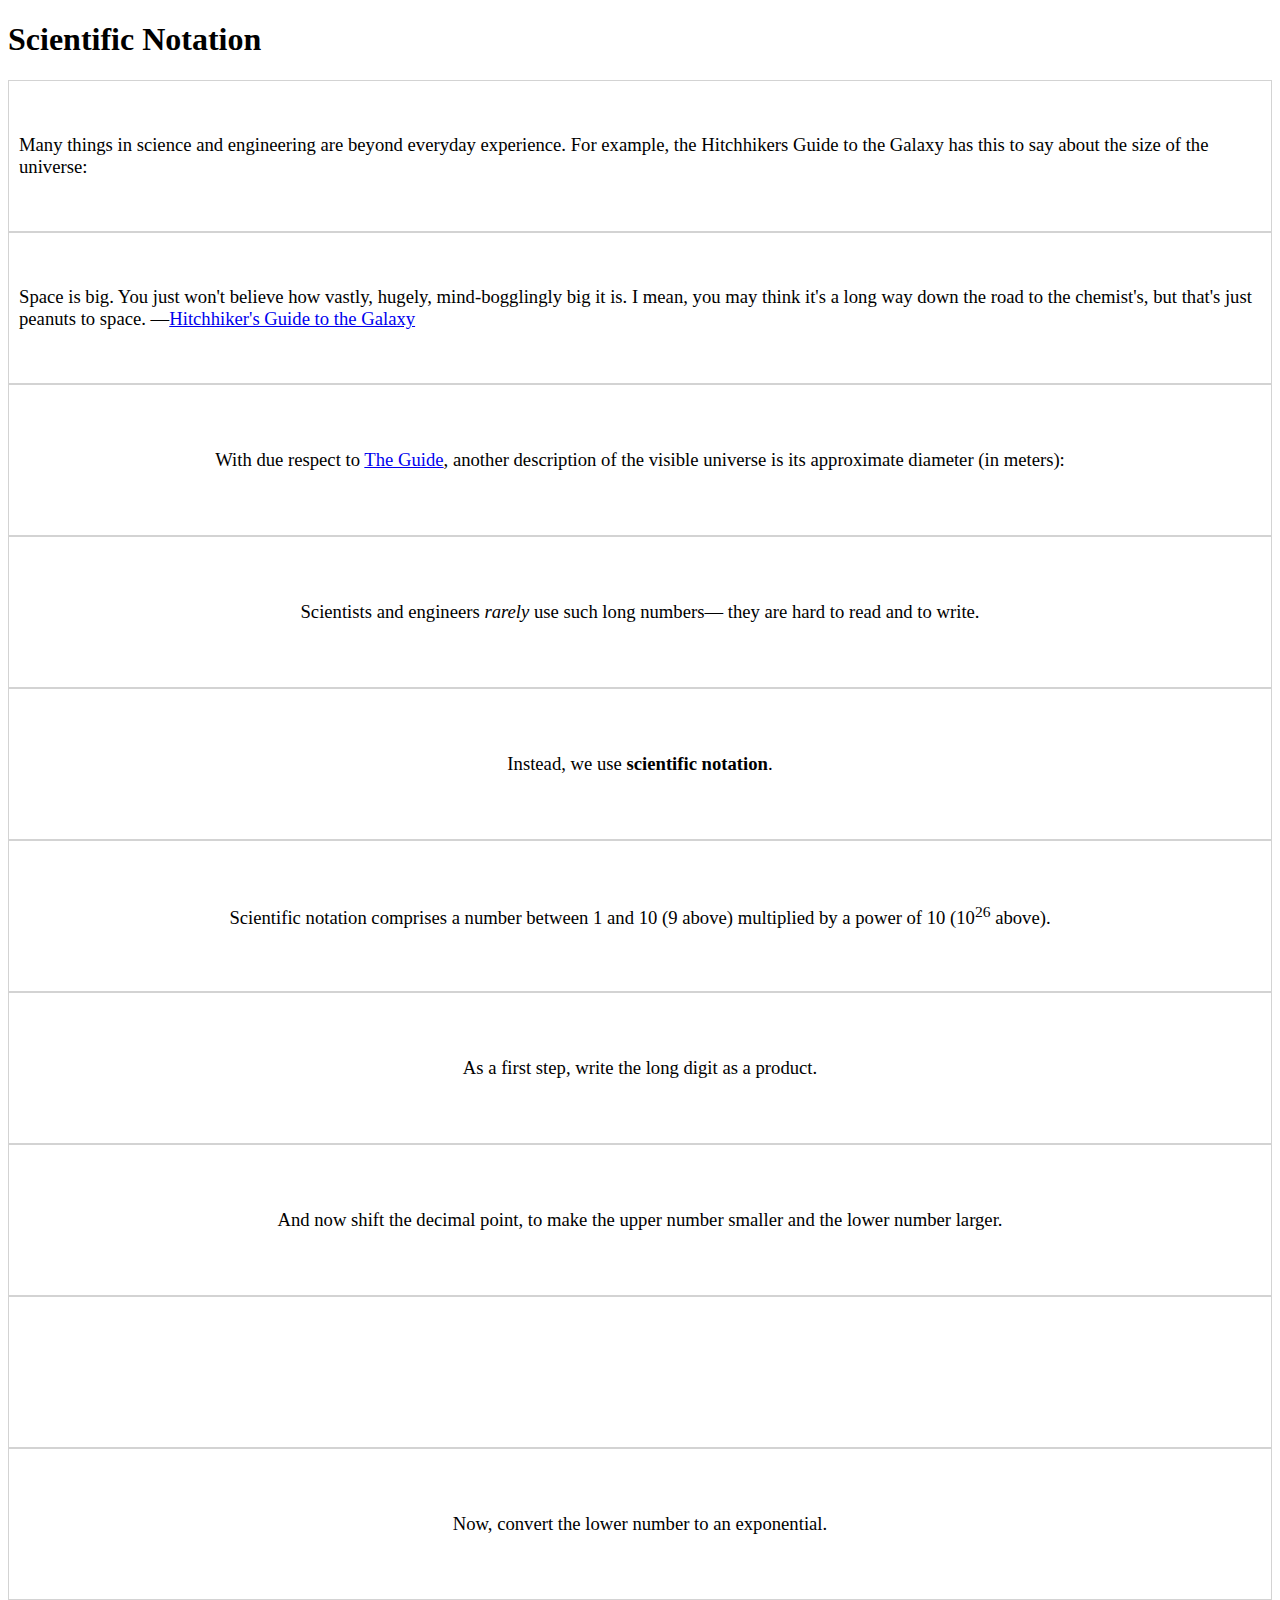
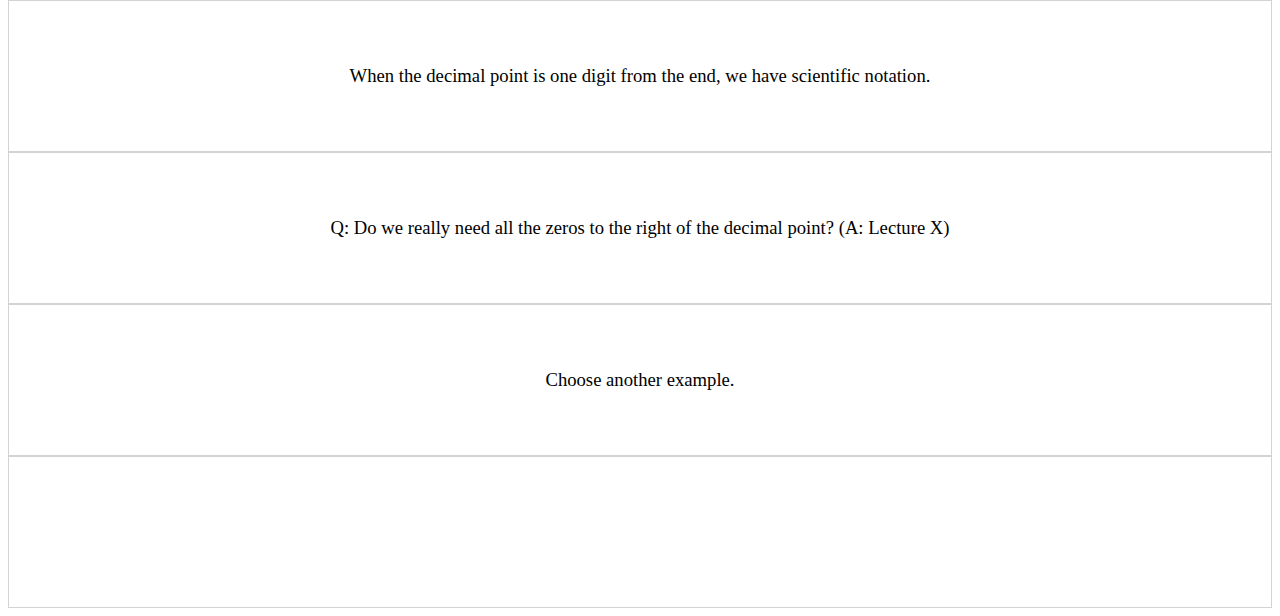
<file: index.html>
<!DOCTYPE html>
<html lang='en'>

<head>
  <meta charset='utf-8'>
  <title>Scientific Notation</title>
  <link rel='icon' href='//puzlet.org/puzlet/images/favicon.ico'>
  <link rel='stylesheet' href='//puzlet.org/lectures/css/vendor.css'>
  <link rel='stylesheet' href='//puzlet.org/lectures/css/style.css'>
  <link rel='stylesheet' href='style.css'>
</head>

<body>

  <div id='outer-container'>

    <div id='container'>
      
      <h1 id='lecture-heading'>Scientific Notation</h1>

      <div class='box-2-1'>
	<div id='lecture-text-many' class='box'>
	  <p> Many things in science and engineering are beyond
	    everyday experience. For example, the Hitchhikers Guide to
	    the Galaxy has this to say about the size of the universe: </p>
	</div>
      </div>

      <div class='box-2-2'>
	<div id='lecture-text-space' class='box'>
	  <p>Space is big. You just won't believe how vastly, hugely,
	    mind-bogglingly big it is. I mean, you may think it's a
	    long way down the road to the chemist's, but that's just
	    peanuts to space. &mdash;<a href='https://en.wikiquote.org/wiki/The_Hitchhiker%27s_Guide_to_the_Galaxy'>Hitchhiker's
	    Guide to the Galaxy</a>
	  </p>
	</div>
      </div>

      <div class='box-2-1'>
	<div id='lecture-text-respect' class='box'>
	  <p> With due respect to <a href='https://en.wikiquote.org/wiki/The_Hitchhiker%27s_Guide_to_the_Galaxy'>The Guide</a>,
	    another description of the visible universe is its
	    approximate diameter (in meters):</p>
	</div>
      </div>

      <div class='box-2-2'>
	<div id='lecture-table-decimal' class='lecture-table'></div>
      </div>

      <div class='box-2-1'>

	<div id='lecture-text-rarely' class='box'>
	  <p>Scientists and engineers <i>rarely</i> use such long
	    numbers&mdash; they are hard to read and to write.</p>
	</div>

	<div id='lecture-text-instead' class='box'>
	  <p> Instead, we use <b>scientific notation</b>.</p>
	</div>

	<div id='lecture-table-sn' class='lecture-table'></div>

      </div>

      <div class='clear'></div>

      <div class='box-2-1'>

	<div id='lecture-text-roughly' class='box'>
	  <p>Scientific notation comprises a number between 1 and 10
	    (9 above) multiplied by a power of 10 (10<sup>26</sup> above).</p>
	</div>

	<div id='lecture-text-step1' class='box'>
	  <p>As a first step, write the long digit as a product.</p>
	</div>
  
      </div>

      <div class='box-2-2'>
	
	<div id='lecture-table-product' class='lecture-table'></div>

      </div>

      <div class='box-2-1'>

	<div id='lecture-text-shift' class='box'>
	  <p>And now shift the decimal point, to make the upper number
	  smaller and the lower number larger.</p>
	</div>

	<div id ='lecture-slider-shift' class='slider'></div>

      </div>

      <div class='clear'></div>

      <div class='box-2-1'>

	<div id='lecture-text-exp' class='box'>
	  <p>Now, convert the lower number to an exponential.</p>
	</div>

      </div>

      <div class='box-2-2'>
	<div id='lecture-table-exp' class='lecture-table'></div>
      </div>

      <div class='box-2-1'>

	<div id='lecture-text-one' class='box'>
	  <p>When the decimal point is one digit from the end, we have
	  scientific notation.</p>
	</div>

	<div id='lecture-text-question' class='box'>
	  <p>Q: Do we really need all the zeros to the right of the
	  decimal point? (A: Lecture X)</p>
	</div>

	<div id='lecture-text-choose' class='box'>
	  <p>Choose another example.</p>
	</div>

	<div id='lecture-menu-examples' class='menu'></div>

      </div>

      <div class='clear'></div>

    </div>  <!--#container-->
  </div>  <!--#outer-container-->

  <script src='//puzlet.org/lectures/js/vendor.js'></script>
  <script src='//puzlet.org/puzlet.js' data-puzlet data-resources='resources.coffee'></script>

</body>

</html>
</file>
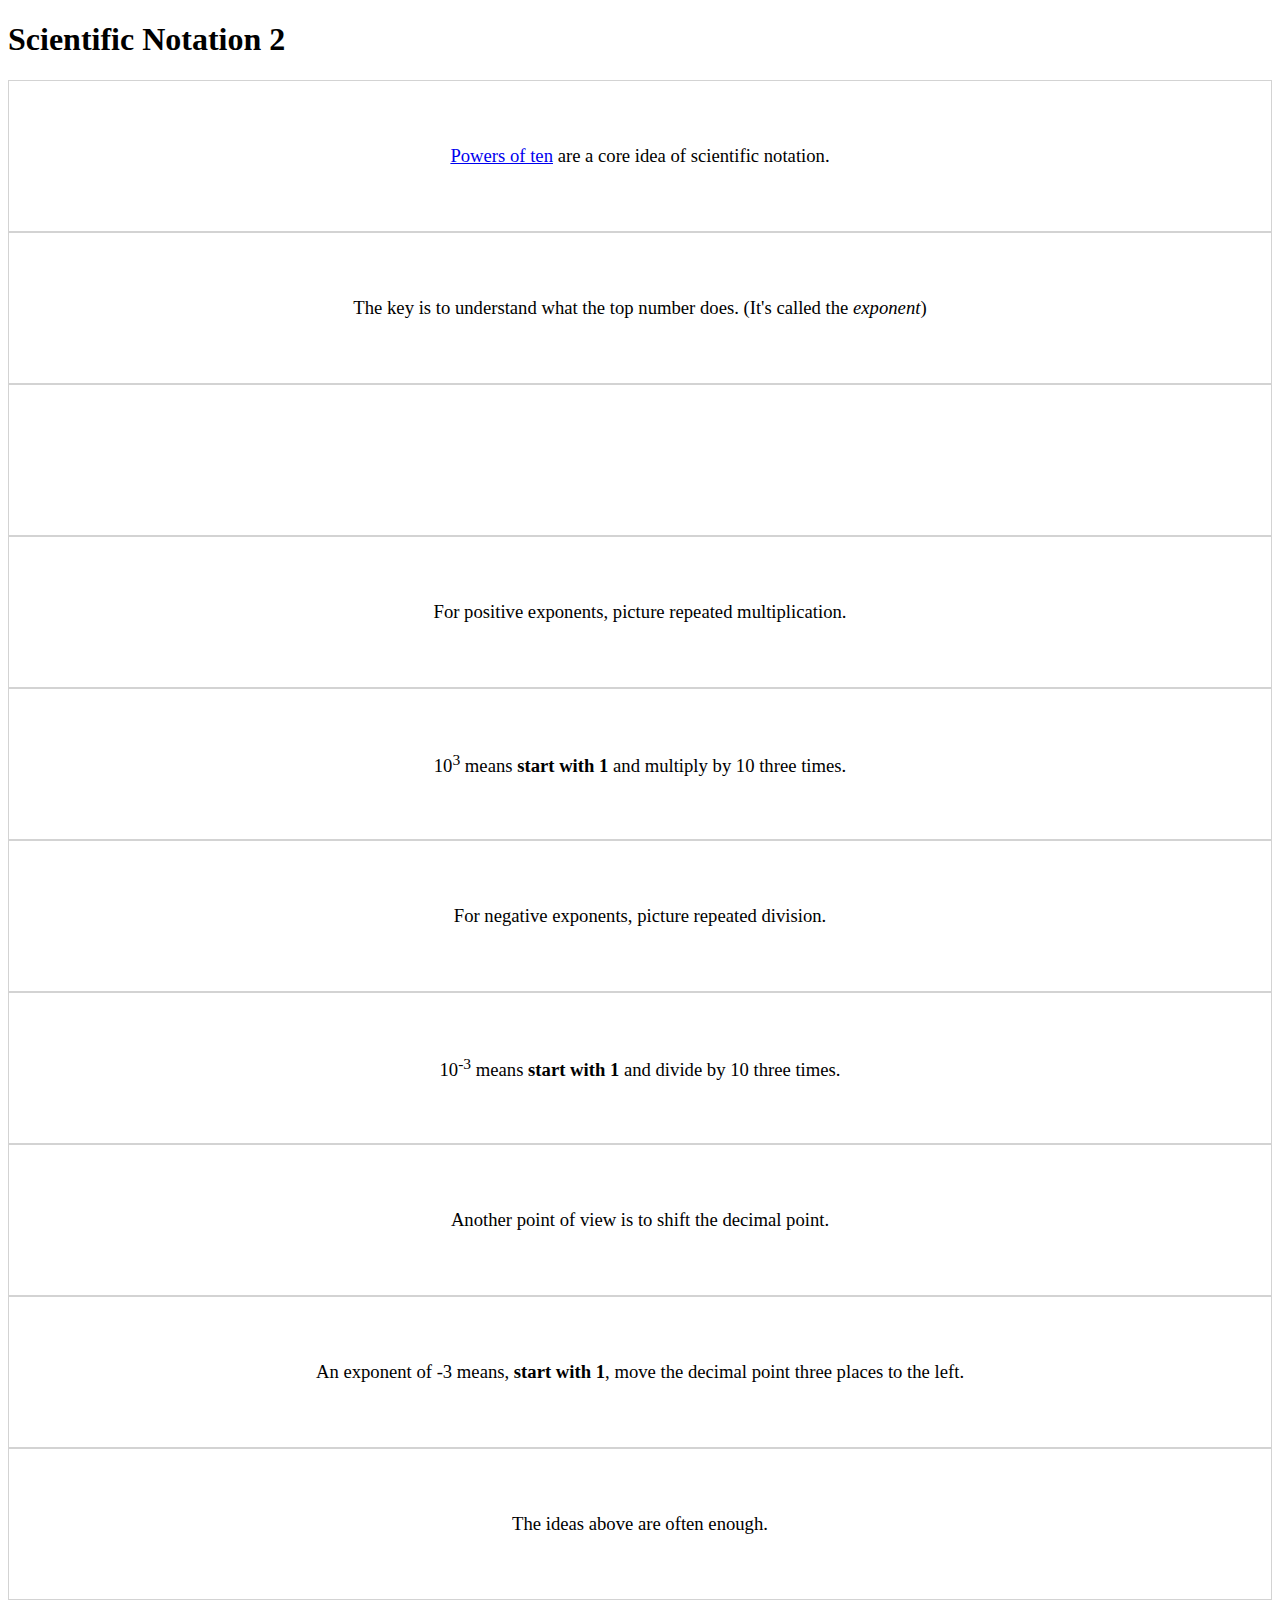
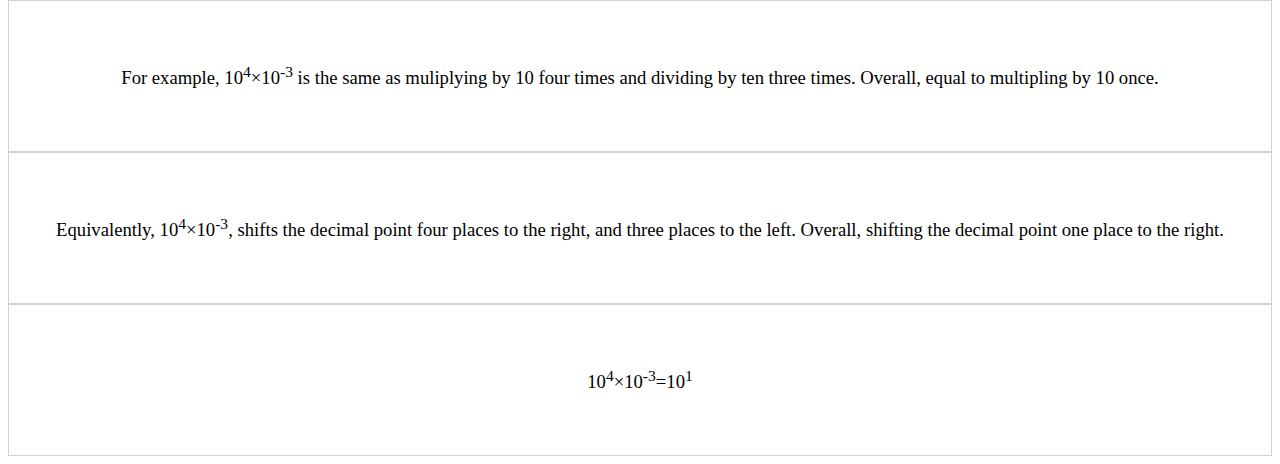
<file: lecture2/index.html>
<!DOCTYPE html>
<html lang='en'>

<head>
  <meta charset='utf-8'>
  <title>Scientific Notation</title>
  <link rel='icon' href='//puzlet.org/puzlet/images/favicon.ico'>
  <link rel='stylesheet' href='//puzlet.org/lectures/css/vendor.css'>
  <link rel='stylesheet' href='//puzlet.org/lectures/css/style.css'>
  <link rel='stylesheet' href='style.css'>
</head>

<body>

  <div id='outer-container'>

    <div id='container'>
      
      <h1 id='lecture-heading'>Scientific Notation 2</h1>

      <div class='box-2-1'>
	
	<div id='lecture-text-powers' class='box'>
	  <p> <a href='https://en.wikipedia.org/wiki/Exponentiation'>Powers of ten</a>
	  are a core idea of scientific notation.</p>
	</div>

      </div>

      <div class='box-2-2'>
	<div id='lecture-table-number' class='lecture-table'></div>
      </div>

      <div class='box-2-1'>

	<div id="lecture-text-top" class='box'>
	  <p>The key is to understand what the top number does. (It's called the <i>exponent</i>)</p>
	</div>

	<div id='lecture-slider-shift' class='box'></div>

      </div>

      <div class='clear'></div>      

      <div class='box-2-2'>

	<div id='lecture-text-positive' class='box'>
	  <p>For positive exponents, picture repeated multiplication.</p> 
	</div>

	<div id='lecture-text-multiply' class='box'>
	  <p>10<sup>3</sup> means <b>start with 1</b> and multiply by 10 three times.</p>
	</div>

	<div id='lecture-table-rep' class='lecture-table'></div>
      </div>

      <div class='box-2-1'>

	<div id='lecture-text-negative' class='box'>
	  <p>For negative exponents, picture repeated division.</p>
	</div>

	<div id='lecture-text-divide' class='box'>
	  <p>10<sup>-3</sup> means <b>start with 1</b> and divide by 10 three times.</p>
	</div>


	<div id='lecture-text-shift' class='box'>
	  <p>Another point of view is to shift the decimal point.</p>
	</div>

	<div id='lecture-text-left' class='box'>
	  <p>An exponent of -3 means, <b>start with 1</b>, move the decimal point three places to the left.</p>
	</div>

      </div>

      <div id='lecture-table-shift' class='lecture-table'></div>      

      <div class='clear'></div>      

      <div class='box-1-1'>

	<div id='lecture-text-enough1' class='box'>
	  <p>The ideas above are often enough.</p>
	</div>

	<div id='lecture-text-enough2' class='box'>
	  <p>For example, 10<sup>4</sup>&times;10<sup>-3</sup> is the same as muliplying by 10 four times and dividing by ten three times. Overall, equal to multipling by 10 once.</p>
	</div>

	<div id='lecture-text-enough3' class='box'>
	  <p>Equivalently, 10<sup>4</sup>&times;10<sup>-3</sup>, shifts the decimal point four places to the right, and three places to the left. Overall, shifting the decimal point one place to the right.</p>
	</div>

	<div id='lecture-text-enough4' class='box'>
	  <p>10<sup>4</sup>&times;10<sup>-3</sup>=10<sup>1</sup> </p>
	</div>

      
      </div>

    </div>  <!--#container-->

  </div>  <!--#outer-container-->

  <script src='//puzlet.org/lectures/js/vendor.js'></script>
  <script src='//puzlet.org/puzlet.js' data-puzlet data-resources='resources.coffee'></script>

</body>

</html>
</file>
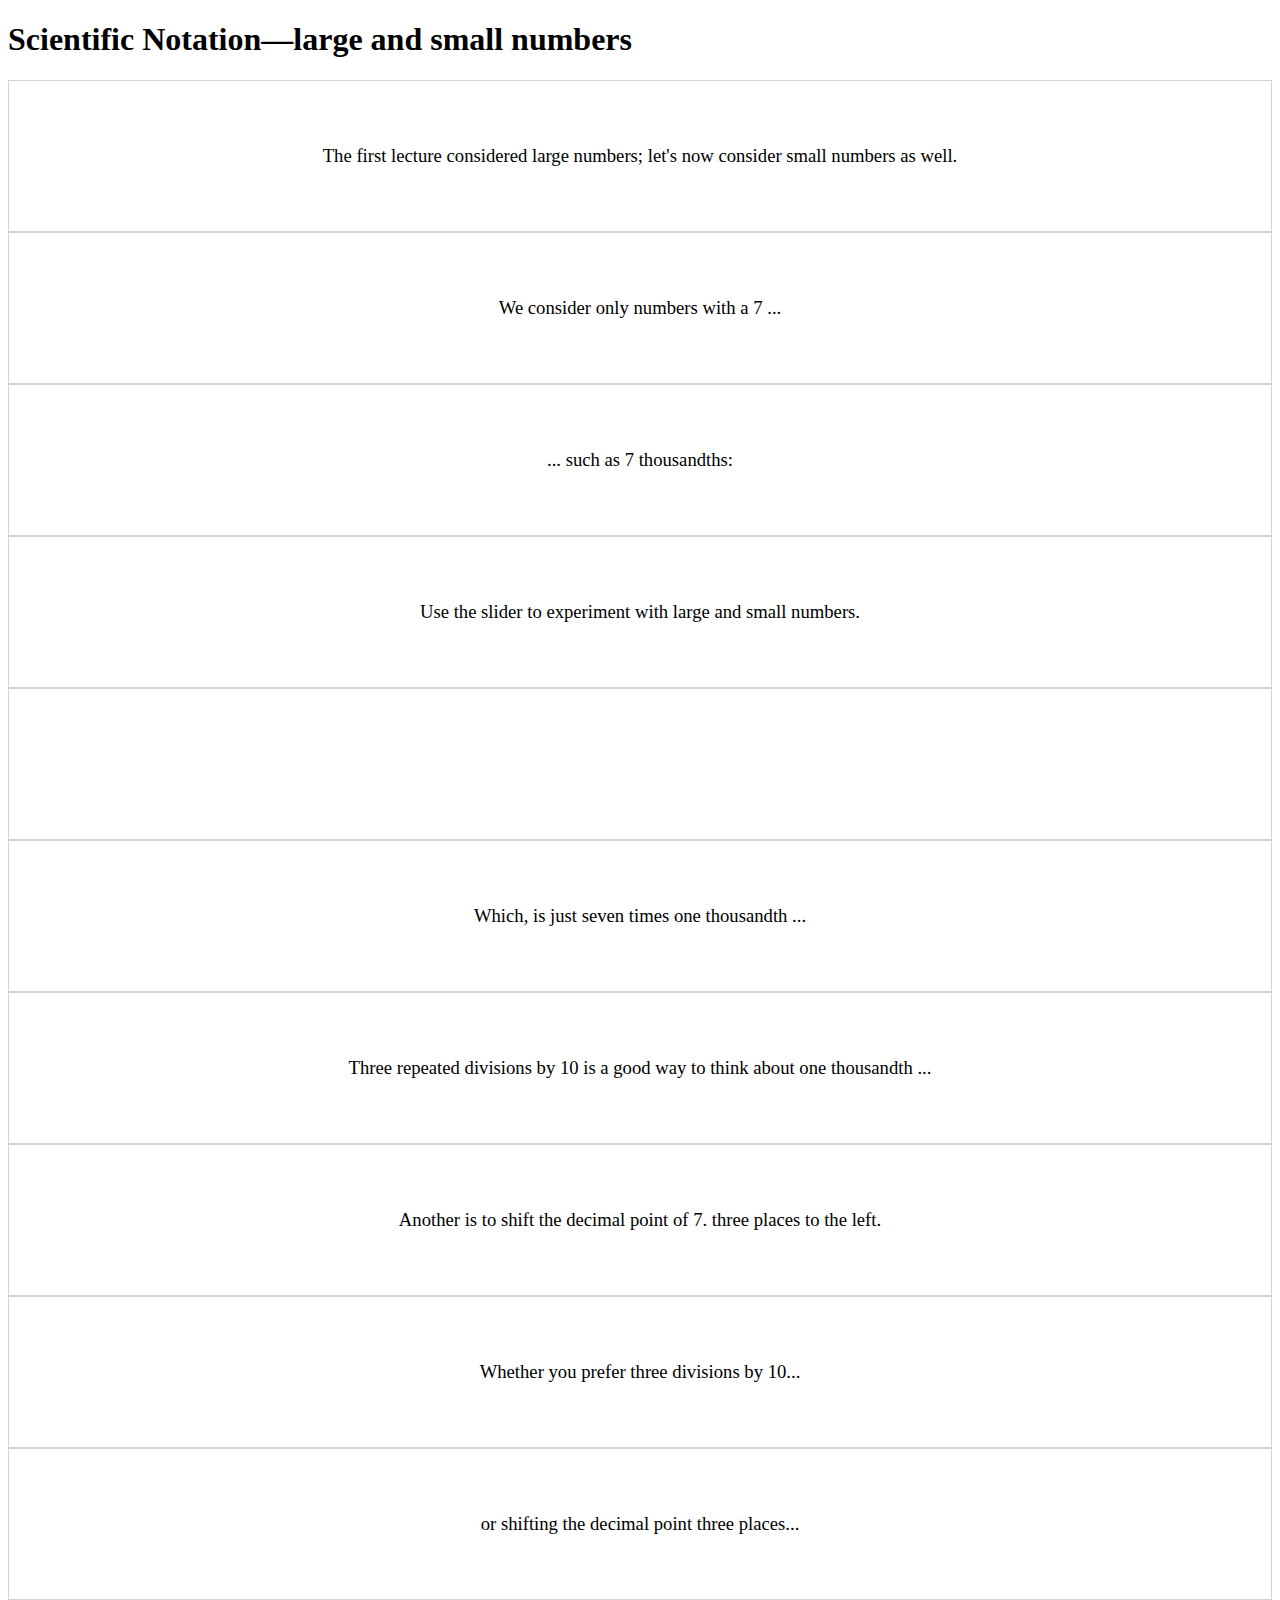
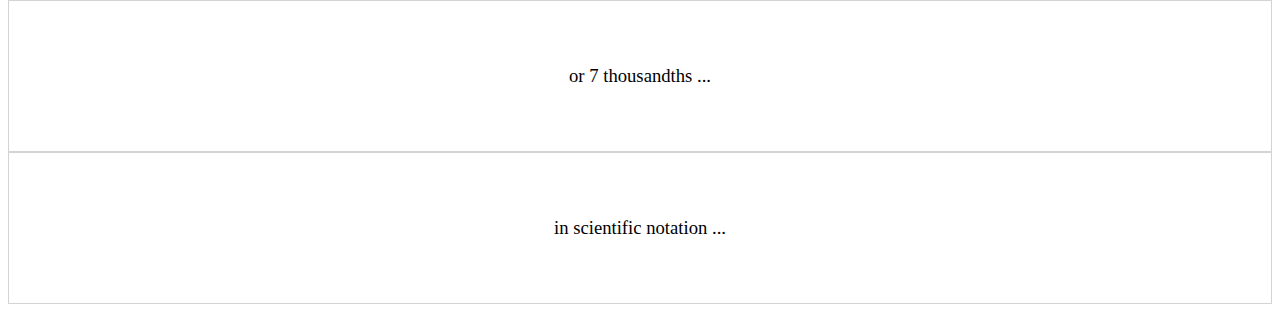
<file: lecture3/index.html>
<!DOCTYPE html>
<html lang='en'>

<head>
  <meta charset='utf-8'>
  <title>Scientific Notation</title>
  <link rel='icon' href='//puzlet.org/puzlet/images/favicon.ico'>
  <link rel='stylesheet' href='//puzlet.org/lectures/css/vendor.css'>
  <link rel='stylesheet' href='//puzlet.org/lectures/css/style.css'>
  <link rel='stylesheet' href='style.css'>
</head>

<body>

  <div id='outer-container'>

    <div id='container'>
      
      <h1 id='lecture-heading'>Scientific Notation&mdash;large and small numbers</h1>

      <div class='box-2-1'>

	<div id='lecture-text-small' class='box'>
	  <p>The first lecture considered large numbers; let's now consider small numbers as well.</p>
	</div>

	<div id='lecture-text-seven' class='box'>
	  <p>We consider only numbers with a 7 ...</p>
	</div>

	<div id='lecture-text-eg' class='box'>
	  <p>... such as 7 thousandths:</p>
	</div>

	<div id='lecture-text-exp' class='box'>
	  <p>Use the slider to experiment with large and small numbers.</p>
	</div>

	<div id ='lecture-slider-exp' class='slider'></div>

      </div>

      <div class='box-2-2'>

	<div id='lecture-table-decimal' class='lecture-table'></div>

      </div>

      <div class='clear'></div>

      <div class='box-2-2'>

	<div id='lecture-text-product' class='box'>
	  <p>Which, is just seven times one thousandth ...</p>
	</div>

	<div id='lecture-table-product' class='lecture-table'></div>
  
      </div>

      <div class='box-2-1'>

	<div id='lecture-text-repeated' class='box'>
	  <p>Three repeated divisions by 10 is a good way to think about one thousandth ...</p>
	</div>

	<div id='lecture-table-repeated' class='lecture-table'></div>

      </div>

      <div class='clear'></div>

      <div class='box-2-2'>

	<div id='lecture-text-shift' class='box'>
	  <p>Another is to shift the decimal point of 7. three places to the left.</p>
	</div>

	<div id='lecture-table-shift' class='lecture-table'></div>

      </div>

      <div class='box-2-1'>

	<div id='lecture-text-sn1' class='box'>
	  <p>Whether you prefer three divisions by 10...</p>
	</div>

	<div id='lecture-text-sn2' class='box'>
	  <p>or shifting the decimal point three places...</p>
	</div>

	<div id='lecture-text-sn3' class='box'>
	  <p>or 7 thousandths ...</p>
	</div>

	<div id='lecture-text-sn4' class='box'>
	  <p>in scientific notation ...</p>
	</div>

	<div id='lecture-table-sn' class='lecture-table'></div>

      </div>

      <div class='clear'></div>
    </div>  <!--#container-->
  </div>  <!--#outer-container-->

  <script src='//puzlet.org/lectures/js/vendor.js'></script>
  <script src='//puzlet.org/puzlet.js' data-puzlet data-resources='resources.coffee'></script>

</body>

</html>
</file>
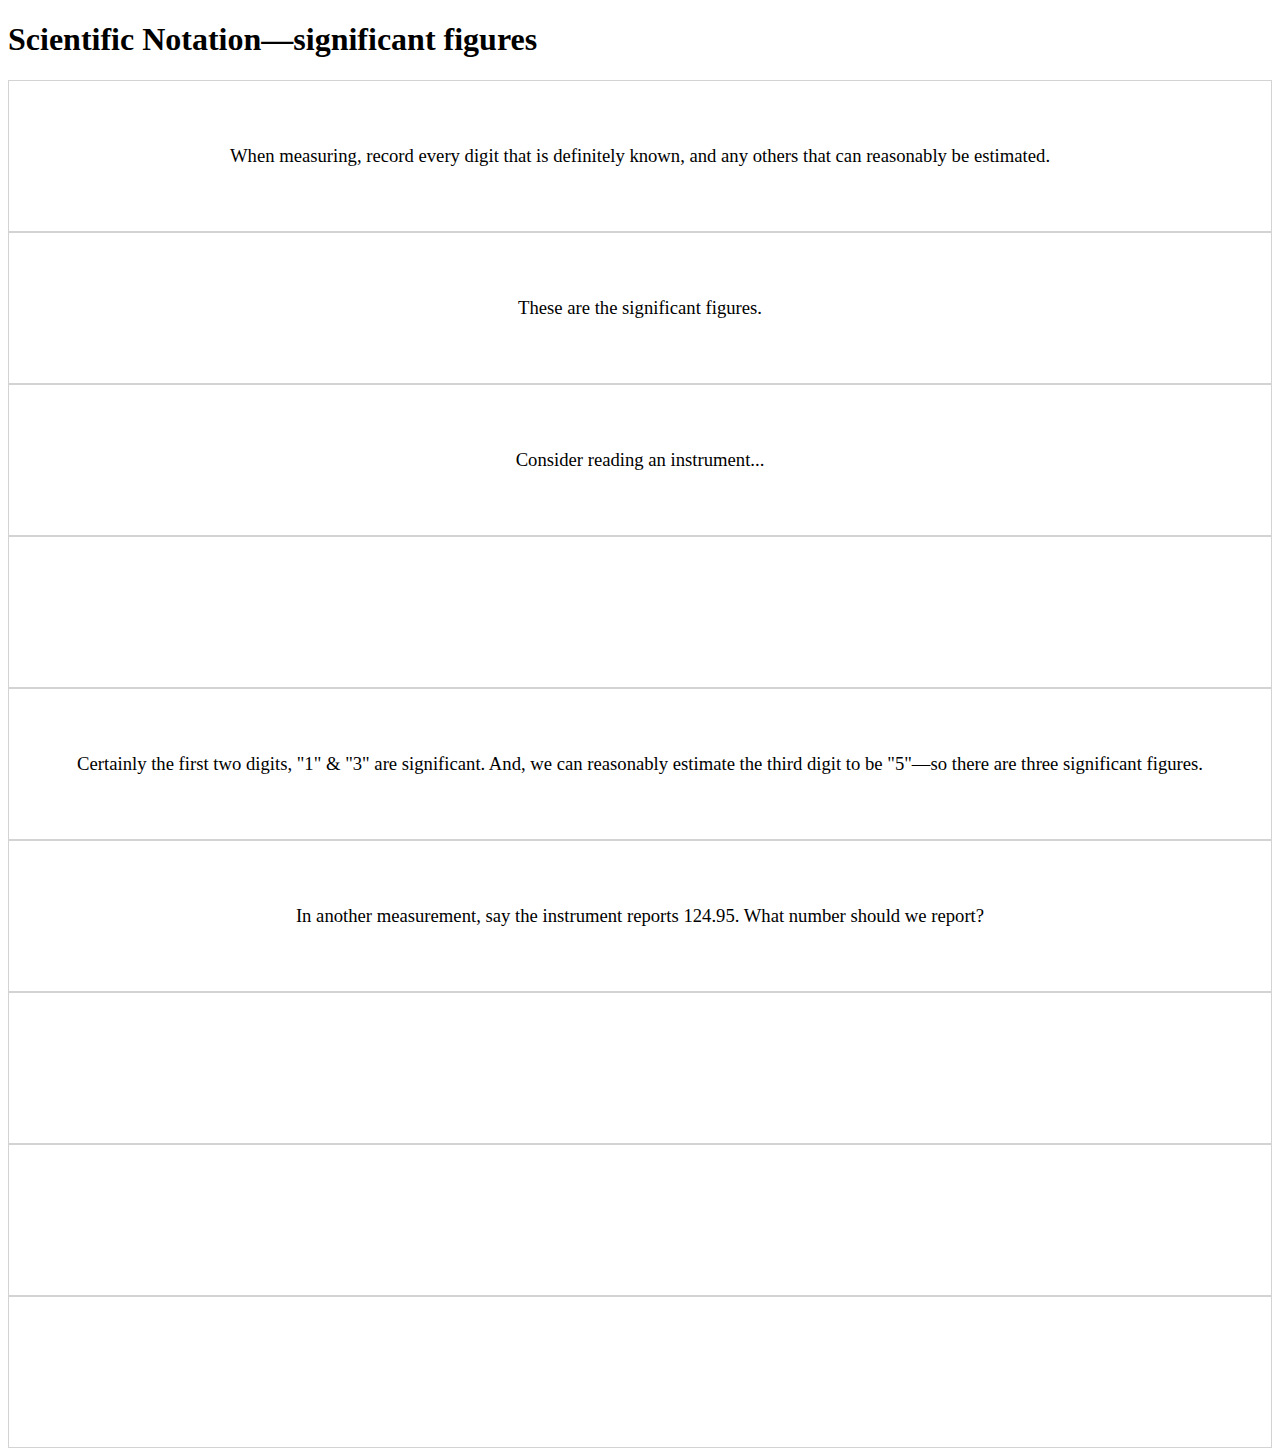
<file: lecture4/index.html>
<!DOCTYPE html>
<html lang='en'>

<head>
  <meta charset='utf-8'>
  <title>Scientific Notation</title>
  <link rel='icon' href='//puzlet.org/puzlet/images/favicon.ico'>
  <link rel='stylesheet' href='//puzlet.org/lectures/css/vendor.css'>
  <link rel='stylesheet' href='//puzlet.org/lectures/css/style.css'>
  <link rel='stylesheet' href='style.css'>
</head>

<body>

  <div id='outer-container'>

    <div id='container'>
      
      <h1 id='lecture-heading'>Scientific Notation&mdash;significant figures</h1>

      <div class='box-2-1'>
	
	<div id='lecture-text-intro' class='box'>
	  <p>When measuring, record every digit that is definitely
	    known, and any others that can reasonably be estimated.</p>
	</div>

	<div id='lecture-text-these' class='box'>
	  <p>These are the significant figures.</p>
	</div>

      </div>

      <div class='box-2-2'>

	<div id='lecture-text-instrument' class='box'>
	  <p>Consider reading an instrument...</p>
	</div>

	<div id='lecture-text-gauge' class='box'>
	  <canvas id='gauge'></canvas>
	  <div id="console"></div>
	</div>

      </div>

      <div class='box-2-1'>

	<div id='lecture-text-five' class='box'>
	  <p>Certainly the first two digits, "1" & "3" are significant. And, we can reasonably estimate the third digit to be "5"&mdash;so there are three significant figures.</p>
	</div>

	<div id='lecture-text-another' class='box'>
	  <p>In another measurement, say the instrument reports 124.95. What number should we report?</p>
	</div>

      </div>

      <!-- <div class='box-2-1'>

      <div id='lecture-text-mantissa' class='box'>
      <p>With scientific notation we should only write the significant digits. </p>
      </div>

      <div id='lecture-text-sigfigs' class='box'>
      <p>For instance, say we measure the speed of sound to be 357
      m/s (meters per seconds).</p>
      </div>

      <div id='lecture-text-sound1' class='box'>
      <p>But, because of measurement errors, we're only really sure about the "3" (i.e., we know
      its close to 300 than 200 or 400).</p>
      </div>

      <div id='lecture-text-sound2' class='box'>
      <p>In scientific notation we write 3&times;10<sup>2</sup>. That
      is, we only write the digits we are sure of (the significant
      digits) in the mantissa.</p>
      </div>

      <div id='lecture-text-sound3' class='box'>
      <p>With scientific notation, 3&times;10<sup>2</sup> and 3.00&times;10<sup>2</sup> have different meanings.</p>
      

      </div> -->
	

	<div id='lecture-table-input' class='lecture-table'></div>
	<div id='lecture-text-nl1' class='box'></div>
	<div id='lecture-text-nl2' class='box'></div>
	<div id='lecture-text-nl3' class='box'></div>


	<!-- <div id='lecture-slider-sigfigs' class='slider'></div> -->

      </div>

      <div class='clear'></div>

    </div>  <!--#container-->
  </div>  <!--#outer-container-->

  <script src='//puzlet.org/lectures/js/vendor.js'></script>
  <script src='//puzlet.org/puzlet.js' data-puzlet data-resources='resources.coffee'></script>

</body>

</html>
</file>
<file: style.css>
/*
body {
    font-family: 'Open Sans', sans-ser;
}
*/

#lecture-menu-examples .blab-menu {
    width: 80%;
}

#lecture-menu-examples .menu-text-container {
    height: 0;
}

#product {
    margin-bottom: 0px; 
}

#exp {
    margin-bottom: 0px; 
}

#decimal {
    margin-bottom: 0px; 
}

#sn {
    margin-bottom: 0px; 
}

#sn td {
    border: 1px solid lightgrey;    
}


#decimal td {
    border: 1px solid lightgrey;    
}

#product td {
    border: 1px solid lightgrey;    
}

#exp td {
    border: 1px solid lightgrey;    
}


#sn {
    margin-bottom: 0px; 
}

.lecture-table td, th {
    /*font-size: 16pt;*/
    border: 1px solid green;
}

#lecture-table-decimal tr {
    height: 150px;
}  

#lecture-table-product tr {
    height: 75px;
}  

#lecture-table-exp tr {
    height: 75px;
}  


#lecture-table-sn tr {
    height: 150px;
}  

/* Examples of fade effects */

.flash p {
  padding: 10px;
  transition: all 0.2s ease;
  /* May also need:
  -webkit-transition: all 1s ease;
    -moz-transition: all 1s ease;
    -ms-transition: all 1s ease;
    -o-transition: all 1s ease;
  */
}

.flash-background p {
  border: 2px solid black;
  opacity: 1;
  /*background: #ff9;*/
}


.menu {
    border: 1px solid lightgrey;
    height: 150px;
    display: flex;
    flex-direction: column;
    justify-content: center;
    align-items: center;
    flex-wrap: wrap;
}

.slider {
    border: 1px solid lightgrey;
    height: 150px;
    display: flex;
    flex-direction: column;
    justify-content: center;
    align-items: center;
    flex-wrap: wrap;
}

.box {
    border: 1px solid lightgrey;
    height: 150px;
    display: flex;
    flex-direction: column;
    justify-content: center;
    align-items: center;
    flex-wrap: wrap;
}

.box p {
    margin-top: 0px;
    margin-bottom: 0px;
    margin-left: 10px;
    margin-right: 10px;
    font-size: 14pt;
    /*font-family: 'Architects Daughter', cursive;*/
}
</file>
<file: lecture2/style.css>
.lecture-table div {
    font-size: 24pt;
    font-family: monospace;
    /*border: 3px solid blue;*/
    text-align: left;
}


#shift, #rep, #number {
    margin-bottom: 0px; 
}


#number td {
    border: 1px solid lightgreen;    
    font-size: 32pt;
}

#shift td, #rep td {
    border: 1px solid lightgreen;    
    font-size: 18pt;
}


.lecture-table tr {
    height: 150px;
}  

.slider {
    border: 1px solid lightgrey;
    height: 150px;
    display: flex;
    flex-direction: column;
    justify-content: center;
    align-items: center;
    flex-wrap: wrap;
}

.box {
    border: 1px solid lightgrey;
    height: 150px;
    display: flex;
    flex-direction: column;
    justify-content: center;
    align-items: center;
    flex-wrap: wrap;
}

.box p {
    margin-top: 0px;
    margin-bottom: 0px;
    margin-left: 10px;
    margin-right: 10px;
    font-size: 14pt;
}
</file>
<file: lecture3/style.css>
.lecture-table tr {
    height: 150px;
}  

#lecture-table-product tr, #lecture-table-repeated tr {
    height: 75px;
}  

.lecture-table div {
    font-size: 24pt;
    font-family: monospace;
    text-align: left;
}

#shift, #repeated {
    margin-bottom: 0px; 
}


#shift td, #repeated td, #product td {
    border: 1px solid lightgreen;    
    font-size: 18pt;
}

.slider {
    border: 1px solid lightgrey;
    height: 150px;
    display: flex;
    flex-direction: column;
    justify-content: center;
    align-items: center;
    flex-wrap: wrap;
}

.box {
    border: 1px solid lightgrey;
    height: 150px;
    display: flex;
    flex-direction: column;
    justify-content: center;
    align-items: center;
    flex-wrap: wrap;
}

.box p {
    margin-top: 0px;
    margin-bottom: 0px;
    margin-left: 10px;
    margin-right: 10px;
    font-size: 14pt;
}
</file>
<file: lecture4/style.css>
.line {
  fill: none;
  stroke: steelblue;
  stroke-width: 1.5px;
}
  
.axis path,
.axis line {
    fill: none;
    stroke: black;
    shape-rendering: crispEdges;
}

.axis text {
    font-family: sans-serif;
    font-size: 11px;
}


.slider {
    border: 1px solid lightgrey;
    height: 150px;
    display: flex;
    flex-direction: column;
    justify-content: center;
    align-items: center;
    flex-wrap: wrap;
}

.box {
    border: 1px solid lightgrey;
    height: 150px;
    display: flex;
    flex-direction: column;
    justify-content: center;
    align-items: center;
    flex-wrap: wrap;
}

.box p {
    margin-top: 0px;
    margin-bottom: 0px;
    margin-left: 10px;
    margin-right: 10px;
    font-size: 14pt;
}
</file>
